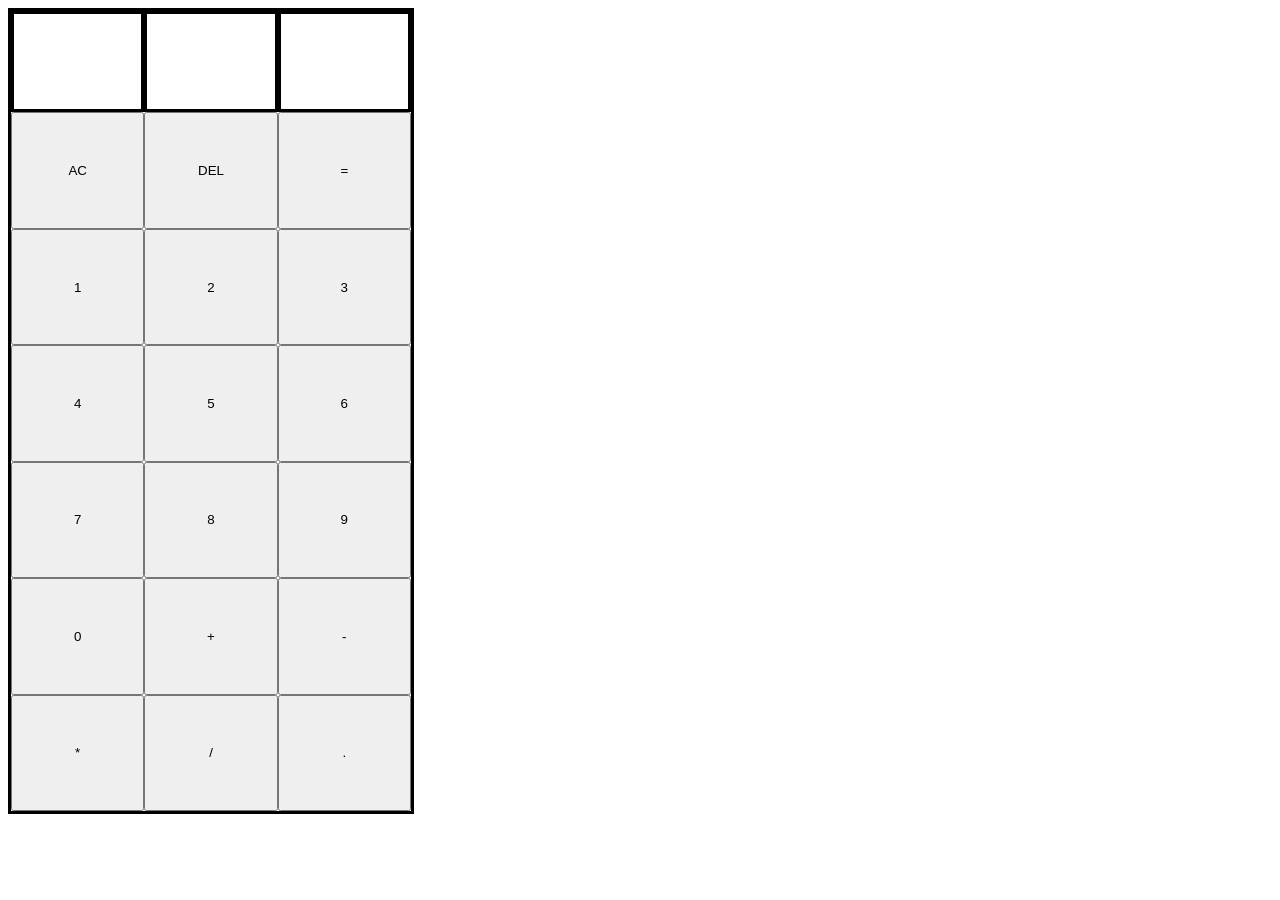
<file: index.html>
<!DOCTYPE html>
<html>
<head>
    <title>Calculator</title>
    <link rel='stylesheet' type='text/css' media='screen' href='calculator.css'>
</head>
<body>
    <div class="calculator-grid">
        <div class="output"></div>
        <div data-previousoperand class="previousoperand"></div>
        <div data-currentoperand class="currentoperand"></div>
        <button data-allclear>AC</button>
        <button data-delete>DEL</button>
        <button data-equals>=</button>
        <button data-number>1</button>
        <button data-number>2</button>
        <button data-number>3</button>
        <button data-number>4</button>
        <button data-number>5</button>
        <button data-number>6</button>
        <button data-number>7</button>
        <button data-number>8</button>
        <button data-number>9</button>
        <button data-number>0</button>
        <button data-operation>+</button>
        <button data-operation>-</button>
        <button data-operation>*</button>
        <button data-operation>/</button>
        <button data-number>.</button>
         
    </div>

    <script src='calculator.js'></script>
</body>
</html>
</file>
<file: calculator.css>
div{
border-color: black;
border-style: solid;
}
.calculator-grid{
    display: grid;
    grid-template-columns: 1fr 1fr 1fr;
    width: 400px;
    height: 800px;
}
</file>
